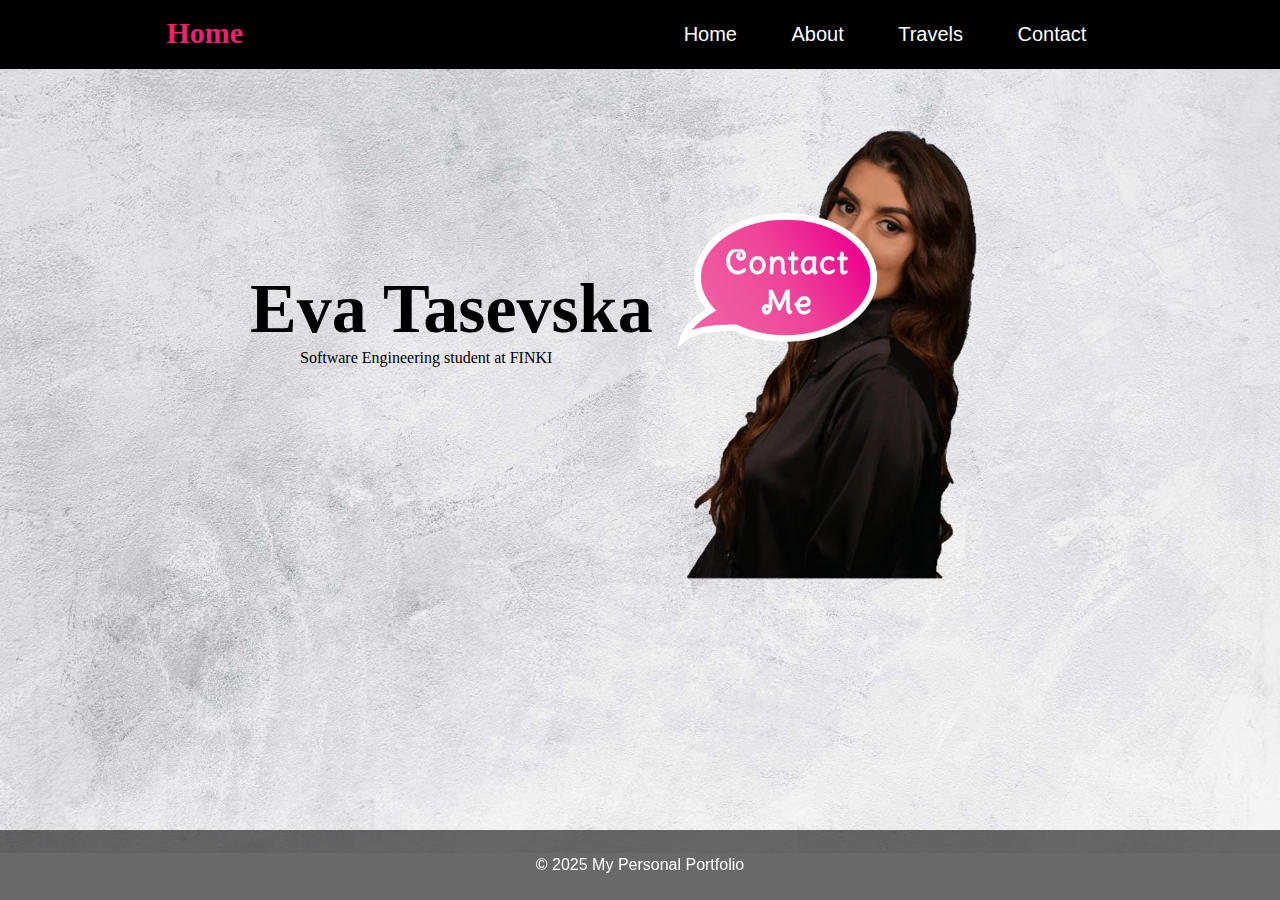
<file: index.html>
<!DOCTYPE html>
<html lang="en">
<head>
    <meta charset="UTF-8">
    <title>My Personal Portfolio</title>
    <link rel="stylesheet" href="css.css">
</head>
<body id="homebody">
<header>
    <span id="naslov">Home</span>
    <nav>
        <ul>
            <li><a href="index.html">Home</a></li>
            <li><a href="About.html">About</a></li>
            <li><a href="Travels.html">Travels</a></li>
            <li><a href="Contact.html">Contact</a></li>
        </ul>
    </nav>
</header>
<section id="home">
    <div class="home-content">
        <h1>Eva Tasevska</h1>
        <p>Software Engineering student at FINKI</p>
    </div>
    <a href="Contact.html" target="_blank" class="contact_me"></a>
</section>
<footer>
    <p>&copy; 2025 My Personal Portfolio</p>
</footer>

</body>
</html>
</file>
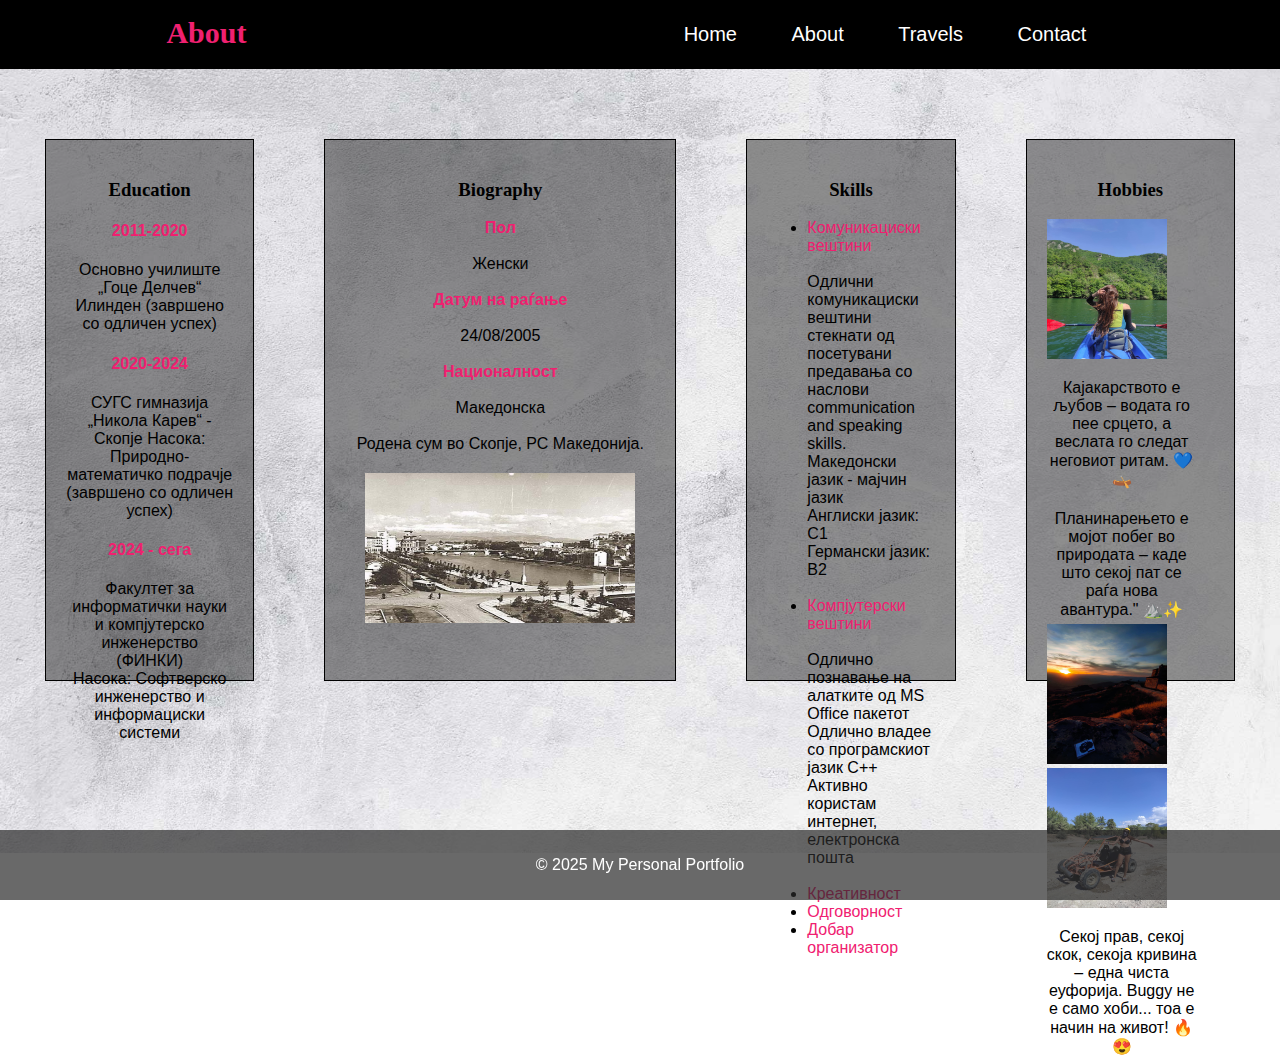
<file: About.html>
<!DOCTYPE html>
<html lang="en">
<head>
    <meta charset="UTF-8">
    <title>My Personal Portfolio</title>
    <link rel="stylesheet" href="css.css">
</head>
<body id="about_body">
<header>
    <span id="naslov">About</span>
    <nav>
        <ul>
            <li><a href="index.html">Home</a></li>
            <li><a href="About.html">About</a></li>
            <li><a href="Travels.html">Travels</a></li>
            <li><a href="Contact.html">Contact</a></li>
        </ul>
    </nav>
</header>
<section class="aboot_section">
    <div>
        <h3>Education</h3>
        <h4>2011-2020</h4>
        <p>Основно училиште „Гоце Делчев“ Илинден
        (завршено со одличен успех)</p>
        <h4>2020-2024</h4>
        <p>СУГС гимназија „Никола Карев“ - Скопје
        Насока: Природно-математичко подрачје
            (завршено со одличен успех) </p>
        <h4>2024 - сега</h4>
         <p>Факултет за информатички науки и компјутерско инженерство (ФИНКИ) </br>
             Насока: Софтверско инженерство и информациски системи </p>
    </div>
    <div>
        <h3>Biography</h3>
    <h4>Пол</h4> <br/><p> Женски</p> <br/>
        <h4>Датум на раѓање</h4> <br/> <p>24/08/2005</p> <br/>
        <h4> Националност</h4> <br/><p>
        Македонска</p> <br/> <p>
    Родена сум во Скопје, РС Македонија.</p>
        <img src=".sliki/staro-skopje.jpg" alt="staro-skopje" width="270" height="150">
    </div>
    <div><h3>Skills</h3>
        <ul>
            <li><span>Комуникациски вештини </span><br><br/>
                Oдлични комуникациски вештини стекнати од посетувани предавања со наслови communication and speaking skills.<br>
                Македонски јазик - мајчин јазик<br>
                Англиски јазик: C1<br>
                Германски јазик: B2<br/><br/>
            </li>
            <li><span>Компјутерски вештини</span><br><br/>
                Одлично познавање на алатките од MS Office пакетот<br/>
                Одлично владее со програмскиот јазик C++<br>
                Активно користам интернет, електронска пошта<br/><br/>
            </li>
            <li><span>Креативност</span></li>
            <li><span>Одговорност</span></li>
            <li><span>Добар организатор</span></li>
        </ul>
    </div>
    <div><h3>Hobbies</h3>
        <img src=".sliki/kajak.jpg" alt="kajak" height="140" width="120">
        <p>Кајакарството е љубов – водата го пее срцето, а веслата го следат неговиот ритам. 💙🛶</p>
        <p>Планинарењето е мојот побег во природата – каде што секој пат се раѓа нова авантура." ⛰️✨</p>
        <img src=".sliki/planina.jpg" alt="planina" height="140" width="120">
        <img src=".sliki/buggy.jpg" alt="buggy" height="140" width="120">
        <p>Секој прав, секој скок, секоја кривина – една чиста еуфорија. Buggy не е само хоби... тоа е начин на живот! 🔥😍</p>
    </div>
</section>
<footer>
    <p>&copy; 2025 My Personal Portfolio</p>
</footer>
</body>
</html>
</file>
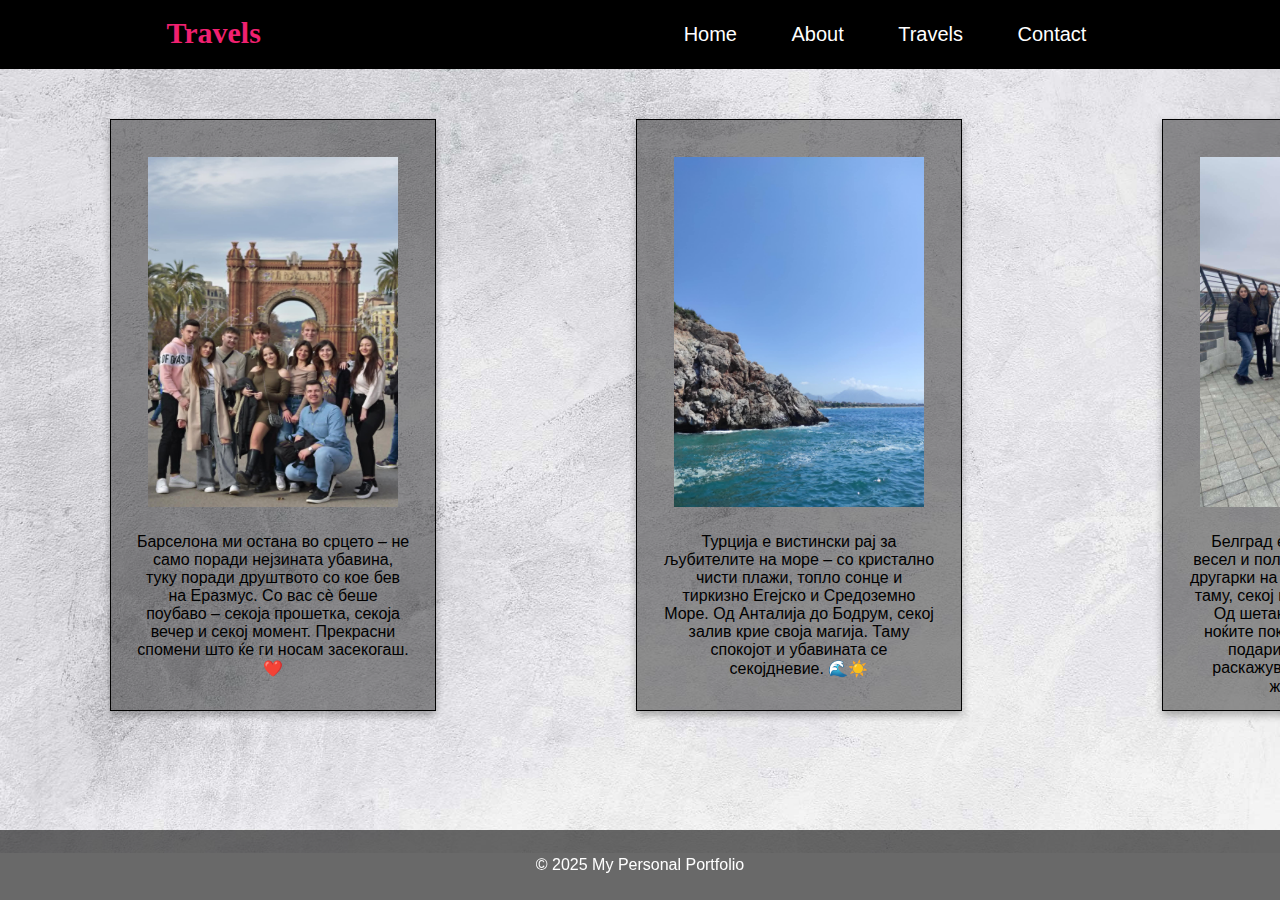
<file: Travels.html>
<!DOCTYPE html>
<html lang="en">
<head>
    <meta charset="UTF-8">
    <title>My Personal Portfolio</title>
    <link rel="stylesheet" href="css.css">
</head>
<body id="travels_body">
<header>
    <span id="naslov">Travels</span>
    <nav>
        <ul>
            <li><a href="index.html">Home</a></li>
            <li><a href="About.html">About</a></li>
            <li><a href="Travels.html">Travels</a></li>
            <li><a href="Contact.html">Contact</a></li>
        </ul>
    </nav>
</header>
<section class="travels_section">
    <div class="card">
        <img src=".sliki/barcelona.jpg" alt="barcelona" style="width:250px;height:350px;padding:22px;">
        <p>Барселона ми остана во срцето – не само поради нејзината убавина, туку поради друштвото со кое бев на Еразмус. Со вас сè беше поубаво – секоја прошетка, секоја вечер и секој момент. Прекрасни спомени што ќе ги носам засекогаш. ❤️</p>
    </div><div class="card"> <img src=".sliki/turkey.jpg" alt="turkey" style="width:250px;height:350px;padding:22px;">
    <p>Турција е вистински рај за љубителите на море – со кристално чисти плажи, топло сонце и тиркизно Егејско и Средоземно Море. Од Анталија до Бодрум, секој залив крие своја магија. Таму спокојот и убавината се секојдневие. 🌊☀️</p>
</div><div class="card"><img src=".sliki/belgrad.jpg" alt="belgrad" style="width:250px;height:350px;padding:22px;"><p>Белград е град со душа – жив, весел и полн со енергија. Со моите другарки на студентската екскурзија таму, секој момент беше авантура. Од шетање по Калемегдан до ноќите покрај Дунав, Белград ни подари спомени што ќе ги раскажуваме со насмевка цел живот. 💃🏻🚌✨</p>
</div>
</section>
</body>
<footer>
    <p>&copy; 2025 My Personal Portfolio</p>
</footer>
</html>
</file>
<file: css.css>
#homebody ,#contact_body{
    font-family: Arial, sans-serif;
    margin: 0;
    padding: 0;
    box-sizing: border-box;
    background-image: url(".sliki/withme.jpg");
    background-size: cover;
    background-repeat: no-repeat;

}
@keyframes pulse {
    0%, 100% {
        transform: scale(1);
    }
    50% {
        transform: scale(1.3);
    }
}
#naslov{
    font-family: "Lucida Handwriting",cursive ;
    font-optical-sizing: auto;
    font-weight: bold;
    font-style: normal;
    float: left;
    position: relative;
    left: 13%;
    top: 13px;
    margin-top: 3px;
    color: #f02070;
    font-size: 30px;

}

nav{
    background-color: black;
    padding: 7px 0px;
}
nav ul{
    word-spacing: 50px;
    text-align:  center;
    margin-left: 450px;
}
nav ul li {
    display: inline-block;
    background-color: black;

}
nav ul li a:hover{
    color: deeppink;
    transition: color 0.4s ease;

}
a{
    color: white;
    text-decoration: none;
    word-spacing: 20px;
    font-size: 20px;
}
h1{
    color: black;
    font-size: 70px;
    font-family: cursive;
    padding: 0px;
    margin: 0px;
}
footer {
    background-color: rgba(41, 41, 41, 0.7);
    color: white;
    text-align: center;
    padding: 10px 0;
    position: fixed;
    bottom: 0;
    width: 100%;
}
#home a{
    display: inline-block;
    width: 200px;
    height: 150px;
    margin: 0 20px;
    background-size: contain;
    background-repeat: no-repeat;
}

#home a.contact_me{
    background-image: url(".sliki/contact_me_logo.png");
    animation: pulse 2s infinite;

}
#home a.contact_me:hover{
    transform: scale(1.1);
}
.home-content {
    font-family: cursive;
    color: black;
    display: inline-block;
}
.home-content{
    margin-left: 250px;
    margin-top: 200px;
}
.home-content p{
    padding-left: 50px;
    margin: 0px;
}



#about_body,#travels_body{
    font-family: Arial, sans-serif;
    margin: 0;
    padding: 0;
    box-sizing: border-box;
    background-image: url(".sliki/belapozadina.jpg");
    background-size: cover;
    background-repeat: no-repeat;
}
.aboot_section {
    display: flex;
    flex-direction: row;
    justify-content: space-between; /* or use center/space-around as needed */
    align-items: flex-start; /* keeps top alignment */
    flex-wrap: nowrap; /* prevents wrapping into multiple rows */
    gap: 20px; /* space between the divs */
    padding: 20px;
}
.aboot_section div{
    display: inline-block;
    height: 500px;
    width: 310px;
    padding: 20px;
    border: 1px solid black;
    margin: 50px 25px;
    background: rgba(41, 41, 41, 0.5);
    position: static;
}
.aboot_section div:nth-child(1) {
    margin-top: 50px;
    float: left;
    position: static;
}
.aboot_section h3{
    text-align: center;
    font-family: "Lucida Handwriting",cursive ;
}
.aboot_section h4{
    color: #f02070;
    text-align: center;
}
.aboot_section div p{
    text-align: center;
}
.aboot_section div:nth-child(2) p{
    text-align: center;
    color: black;
    margin: 0px;
    padding:0px;
}
.aboot_section div:nth-child(2) h4{
    text-align: center;
    color: #f02070;
    margin: 0px;
    padding:0px;
}
.aboot_section img {
    padding: 10px;
    margin: 10px;
}
.aboot_section li span{
    color: #f02070;
}
.aboot_section div:nth-child(4) p{
    display: inline-block;
    padding: 0px;
    margin-bottom: 5px;
    width: 150px;
    text-align: center;
}
.aboot_section div:nth-child(4) img{
    display: inline-block;
    margin: 0px;
    padding: 0px;
}
img {
    transition: transform 0.3s ease;
}

img:hover {
    transform: scale(1.1);
}

.travels_section {
    display: flex;
    flex-direction: row;
    justify-content: space-between; /* or use center/space-around as needed */
    align-items: flex-start; /* keeps top alignment */
    flex-wrap: nowrap; /* prevents wrapping into multiple rows */
    gap: 20px; /* space between the divs */
    padding: 20px;
}
.travels_section div{
    border: 1px solid black;
    display: inline-block;
    height: 560px;
    width: 300px;
    background-color:rgba(41, 41, 41, 0.5) ;
    margin: 30px 90px;

}
.card {
    background: rgba(255,255,255,0.8);
    padding: 15px;
    box-shadow: 0 4px 8px rgba(0,0,0,0.3);
    transition: transform 0.3s, box-shadow 0.3s;
}

.card:hover {
    transform: translateY(-5px);
    box-shadow: 0 8px 16px rgba(0,0,0,0.4);
}
.travels_section p{
    text-align: center;
    padding: 0px 10px;
    margin: 0px;
}


.forms {
    border-radius: 2%;
    height: 500px;
    width: 400px;
    background: pink ;
    padding: 15px;
    display: inline-block;
    margin: 60px 160px;

}
.forms h2 {
    font-family: "Lucida Handwriting",cursive ;
    text-align: center;
    color: white;
}
.form-group {
    margin-bottom: 15px;
}
@keyframes slideIn {
    from {
        transform: translateX(-50px);
        opacity: 0;
    }
    to {
        transform: translateX(0);
        opacity: 1;
    }
}

.contact-section,.home-content ,.aboot_section,.travels_section {
    animation: slideIn 1s ease forwards;
}
.form-group input,
.form-group textarea {
    width: 95%;
    padding: 10px;
    border: none;
    border-radius: 5px;
    background-color: #ffe6e6;
    font-family: sans-serif;
}

.form-group input[type="text"],
.form-group input[type="email"] {
    height: 40px;
}

.form-group textarea {
    height: 100px;
}
.form-group button {
    width: 100%;
    padding: 10px;
    background-color: #f02070;
    color: white;
    border: none;
    border-radius: 5px;
    font-family: sans-serif;
    font-size: 16px;
    cursor: pointer;
    transition: transform 0.3s, background 0.3s;
}
.form-group button:hover {
    transform: scale(1.05);
    background: deeppink;
}


.social-icons {
    text-align: center;
    margin:0px;

}
.social-icons a {
    display: inline-block;
    width: 50px;
    height: 50px;
    margin: 0 20px;
    background-size: cover;
    background: #f02070;
    border-radius: 50%;
}
.social-icon {
    font-size: 30px;
    color: white;
    margin: 10px;
    transition: transform 0.3s, color 0.3s;
    cursor: pointer;
}

.social-icon:hover {
    transform: scale(1.3);
    color: white; /* или боја по желба */
}

.social-icons a:hover{
    transform: scale(1.1);
}
.social-icons a:hover{
    transform: scale(1.1);
}
</file>
